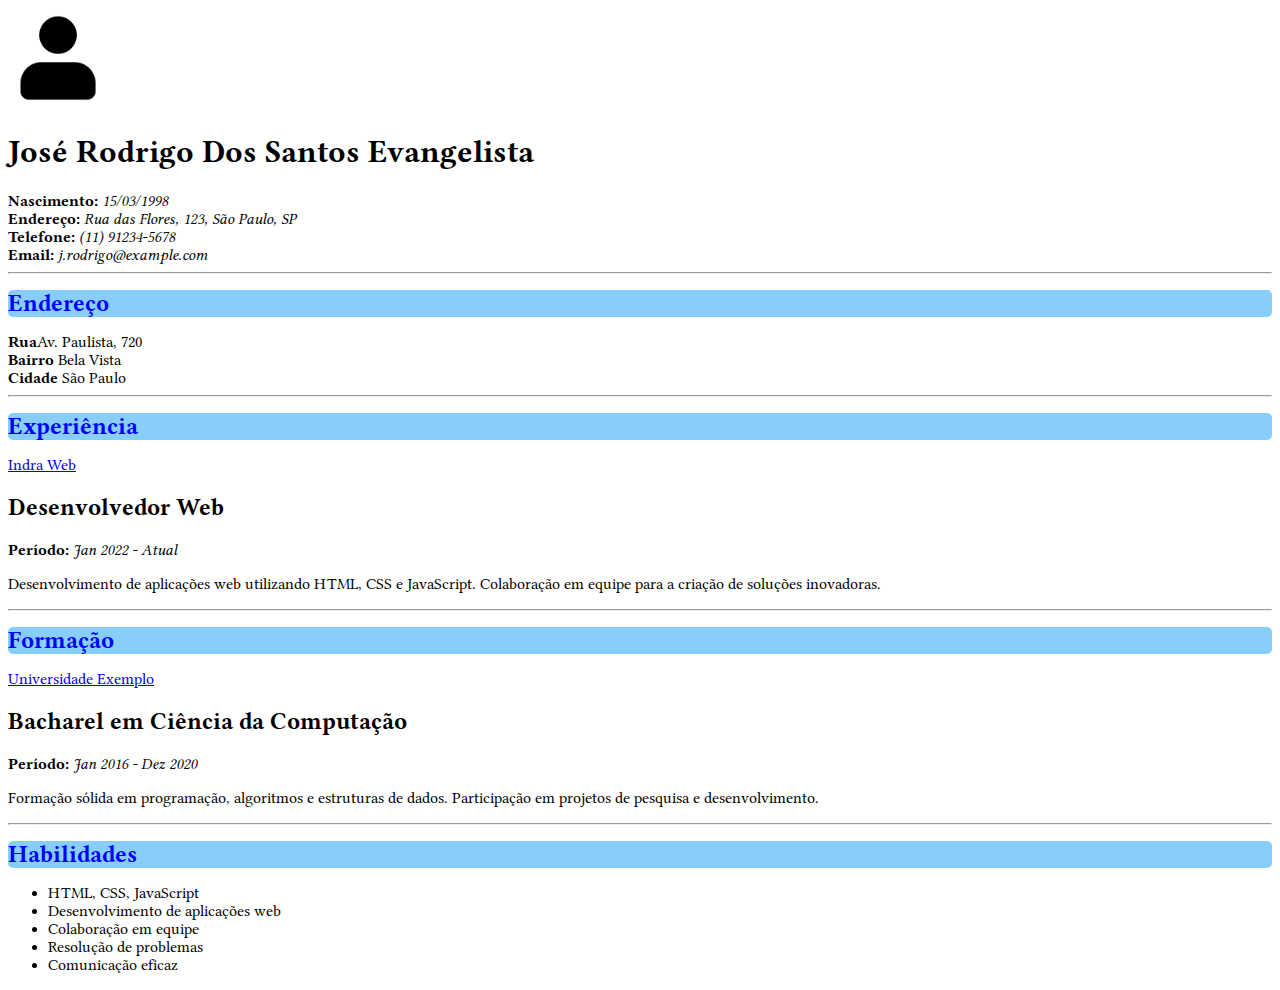
<file: front/Aula-01/curriculo/index.html>
<!DOCTYPE html>
<html lang="pt">

<head>
    <meta charset="UTF-8">
    <meta name="viewport" content="width=device-width, initial-scale=1.0">
    <title>Currículo - José Rodrigo</title>
    <link rel="stylesheet" href="style/style.css">
    <link rel="preconnect" href="https://fonts.googleapis.com">
    <link rel="preconnect" href="https://fonts.gstatic.com" crossorigin>
    <link
        href="https://fonts.googleapis.com/css2?family=Libertinus+Serif:ital,wght@0,400;0,600;0,700;1,400;1,600;1,700&display=swap"
        rel="stylesheet">
    <link rel="stylesheet"
        href="https://fonts.googleapis.com/css2?family=Material+Symbols+Outlined:opsz,wght,FILL,GRAD@20..48,100..700,0..1,-50..200&icon_names=person" />
</head>

<body>
    <img src="img/pessoa.png" alt="Imagem de perfil" width="100px">
    <h1>José Rodrigo Dos Santos Evangelista</h1>
    <strong>Nascimento:</strong> <em>15/03/1998</em><br>
    <strong>Endereço:</strong> <em>Rua das Flores, 123, São Paulo, SP</em><br>
    <strong>Telefone:</strong> <em>(11) 91234-5678</em><br>
    <strong>Email:</strong> <em>j.rodrigo@example.com</em><br>

    <hr>
    <h1 id="title-type">Endereço</h1>
    <strong>Rua</strong>Av. Paulista, 720<br>
    <strong>Bairro</strong> Bela Vista<br>
    <strong>Cidade</strong> São Paulo<br>

    <hr>
    <h1 id="title-type">Experiência</h1>
    <a href="texte.com">Indra Web</a>
    <h2>Desenvolvedor Web</h2>
    <strong>Período:</strong> <em>Jan 2022 - Atual</em><br>
    <p>Desenvolvimento de aplicações web utilizando HTML, CSS e JavaScript. Colaboração em equipe para a criação de
        soluções inovadoras.</p>

    <hr>
    <h1 id="title-type">Formação</h1>
    <a href="https://www.universidadeexemplo.edu.br">Universidade Exemplo</a>
    <h2>Bacharel em Ciência da Computação</h2>
    <strong>Período:</strong> <em>Jan 2016 - Dez 2020</em><br>
    <p>Formação sólida em programação, algoritmos e estruturas de dados. Participação em projetos de pesquisa e
        desenvolvimento.</p>

    <hr>
    <h1 id="title-type">Habilidades</h1>
    <ul>
        <li>HTML, CSS, JavaScript</li>
        <li>Desenvolvimento de aplicações web</li>
        <li>Colaboração em equipe</li>
        <li>Resolução de problemas</li>
        <li>Comunicação eficaz</li>
    </ul>
</body>

</html>
</file>
<file: front/Aula-01/curriculo/style/style.css>
body {
    font-family: "Libertinus Serif", serif;
    font-weight: 400;
    font-style: normal;
}

.material-symbols-outlined {
  font-variation-settings:
  'FILL' 0,
  'wght' 100%,
  'GRAD' 0,
  'opsz' 24,
}

#title-type {
    color: blue;
    font-size: 24px;
    background-color: lightskyblue;
    border-radius: 5px;
}
</file>
